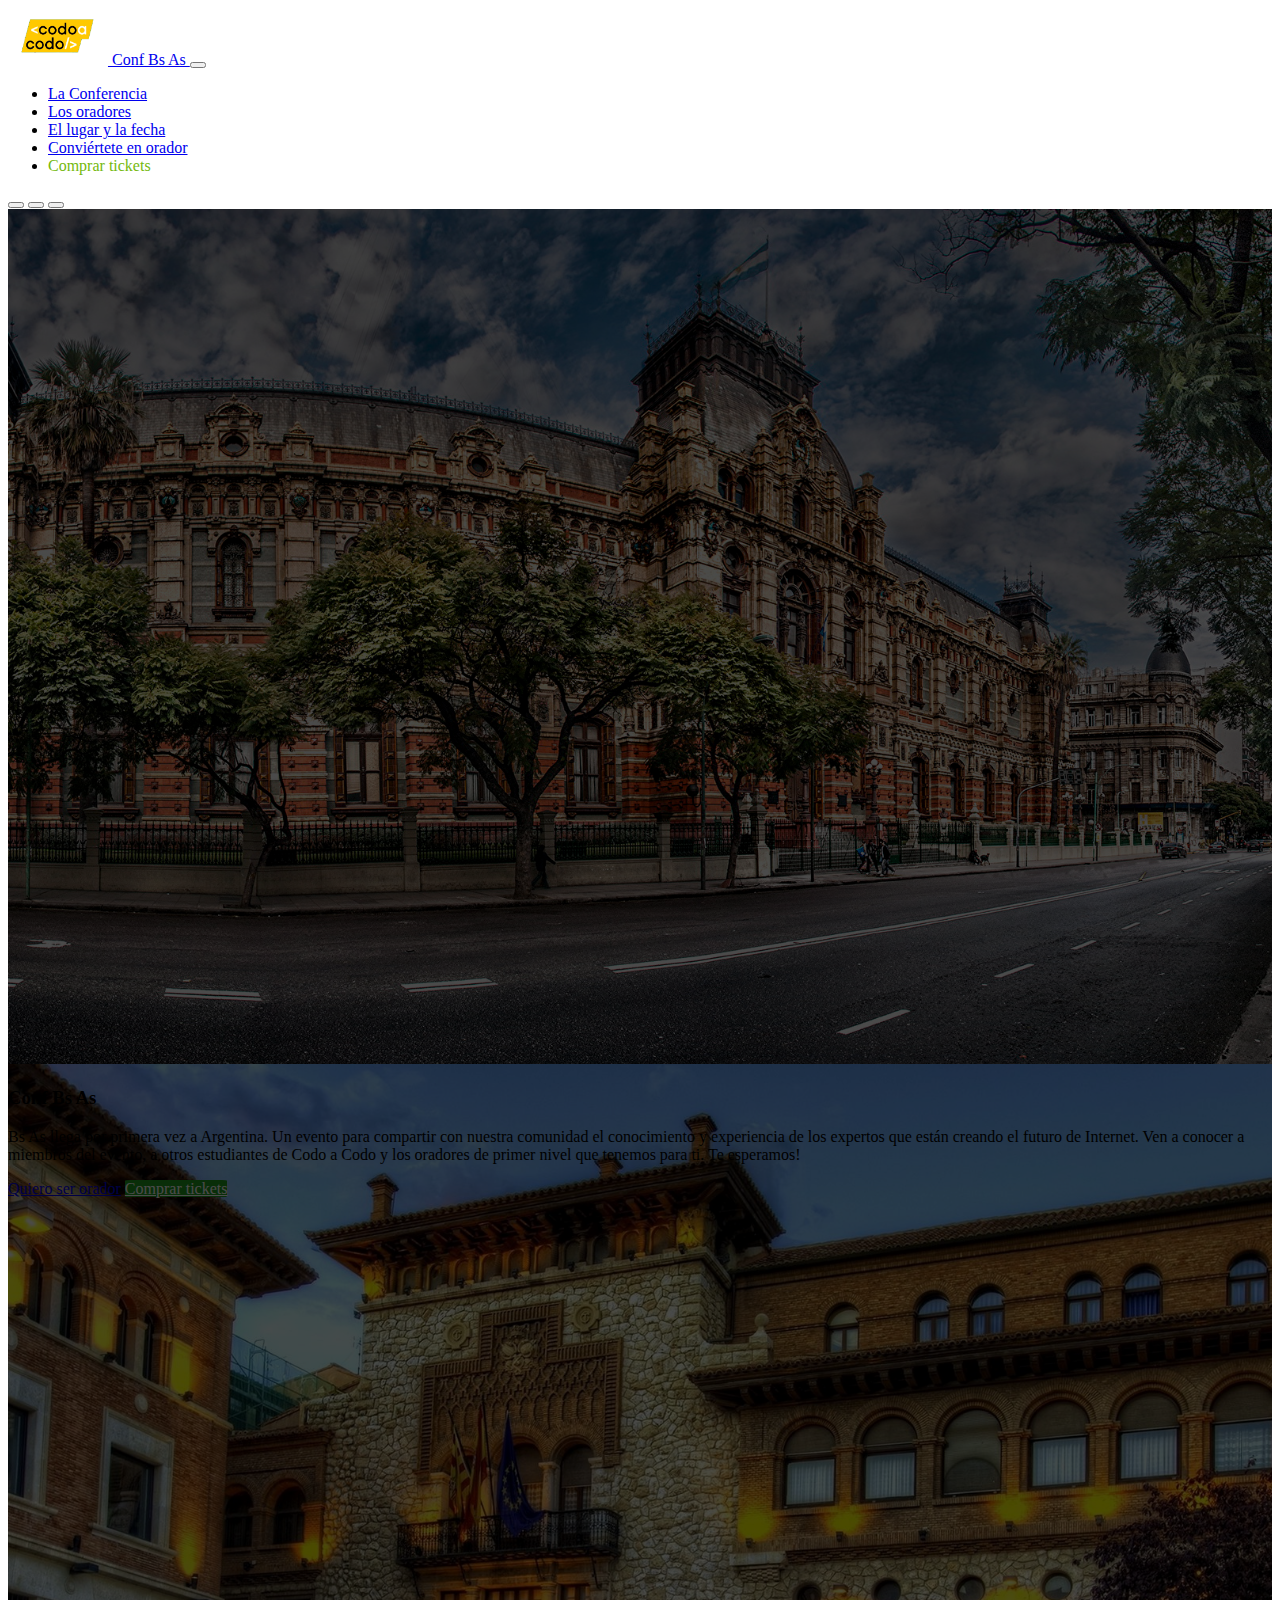
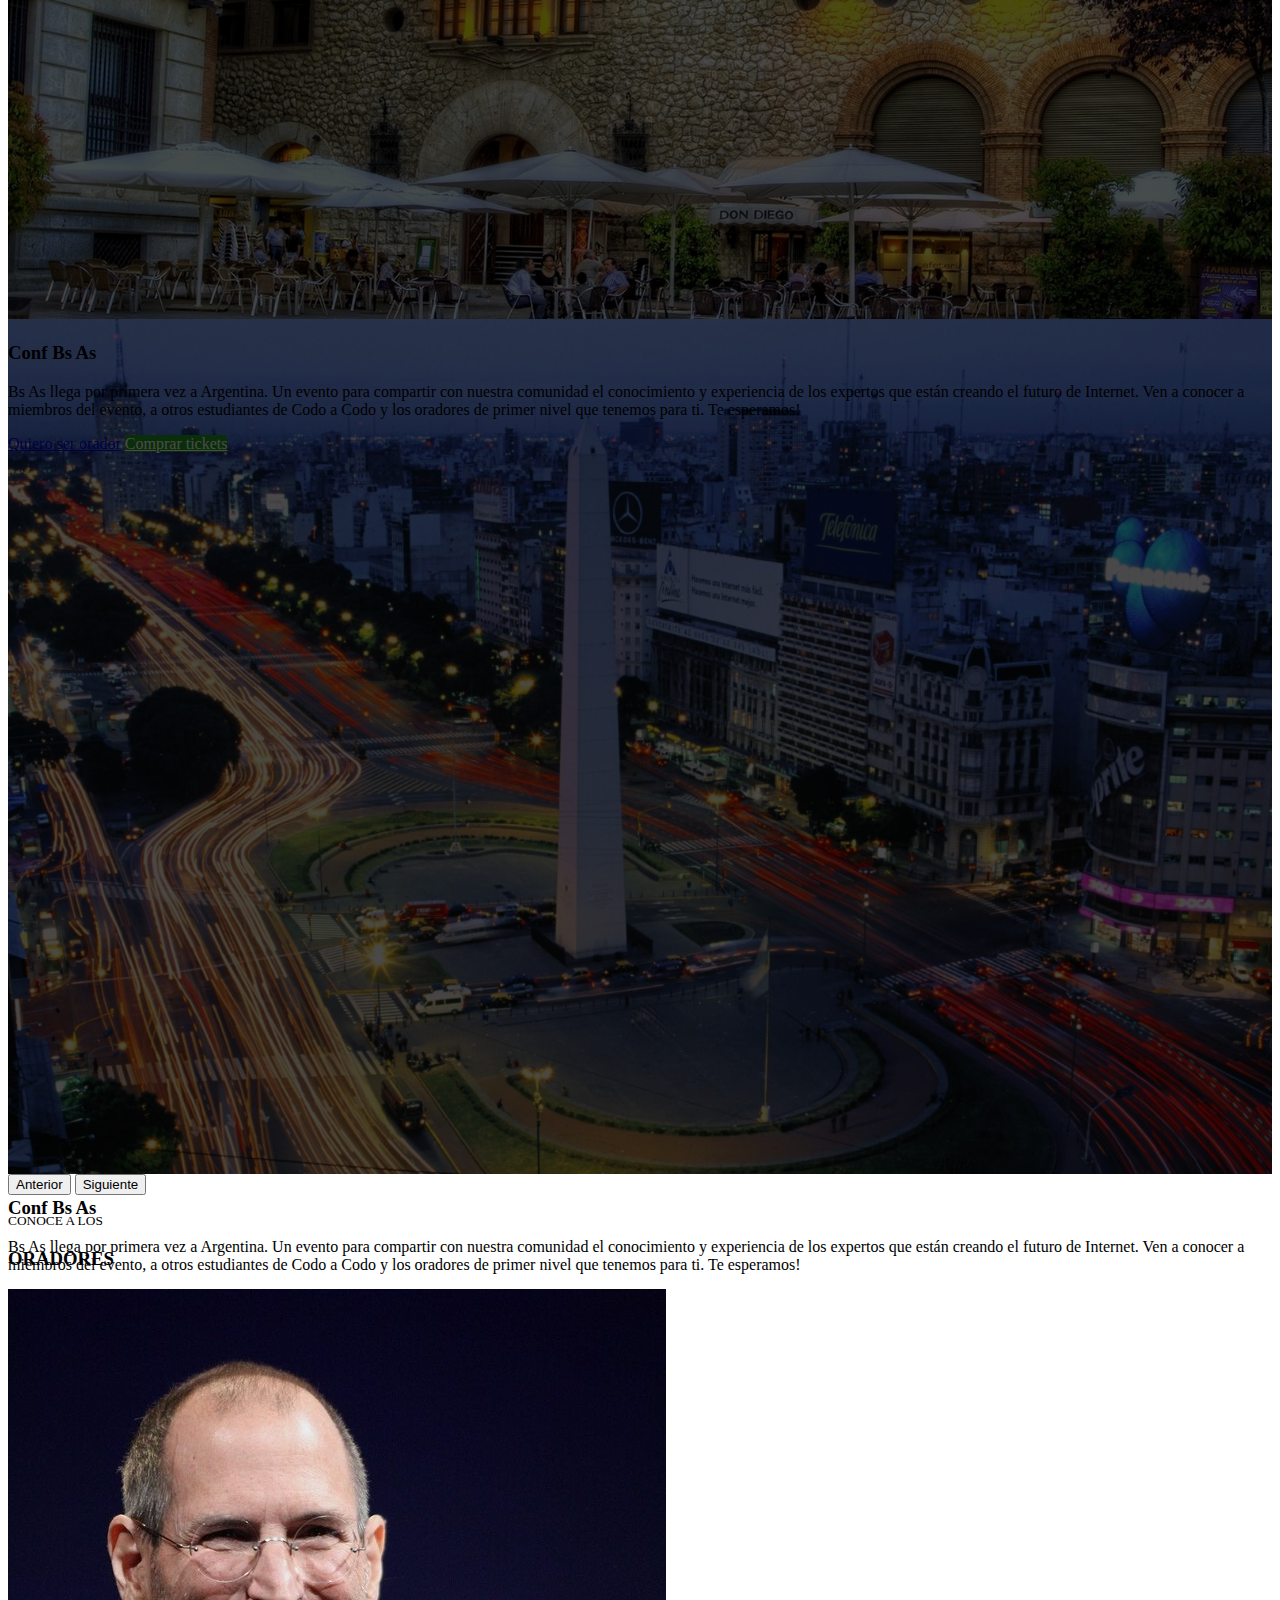
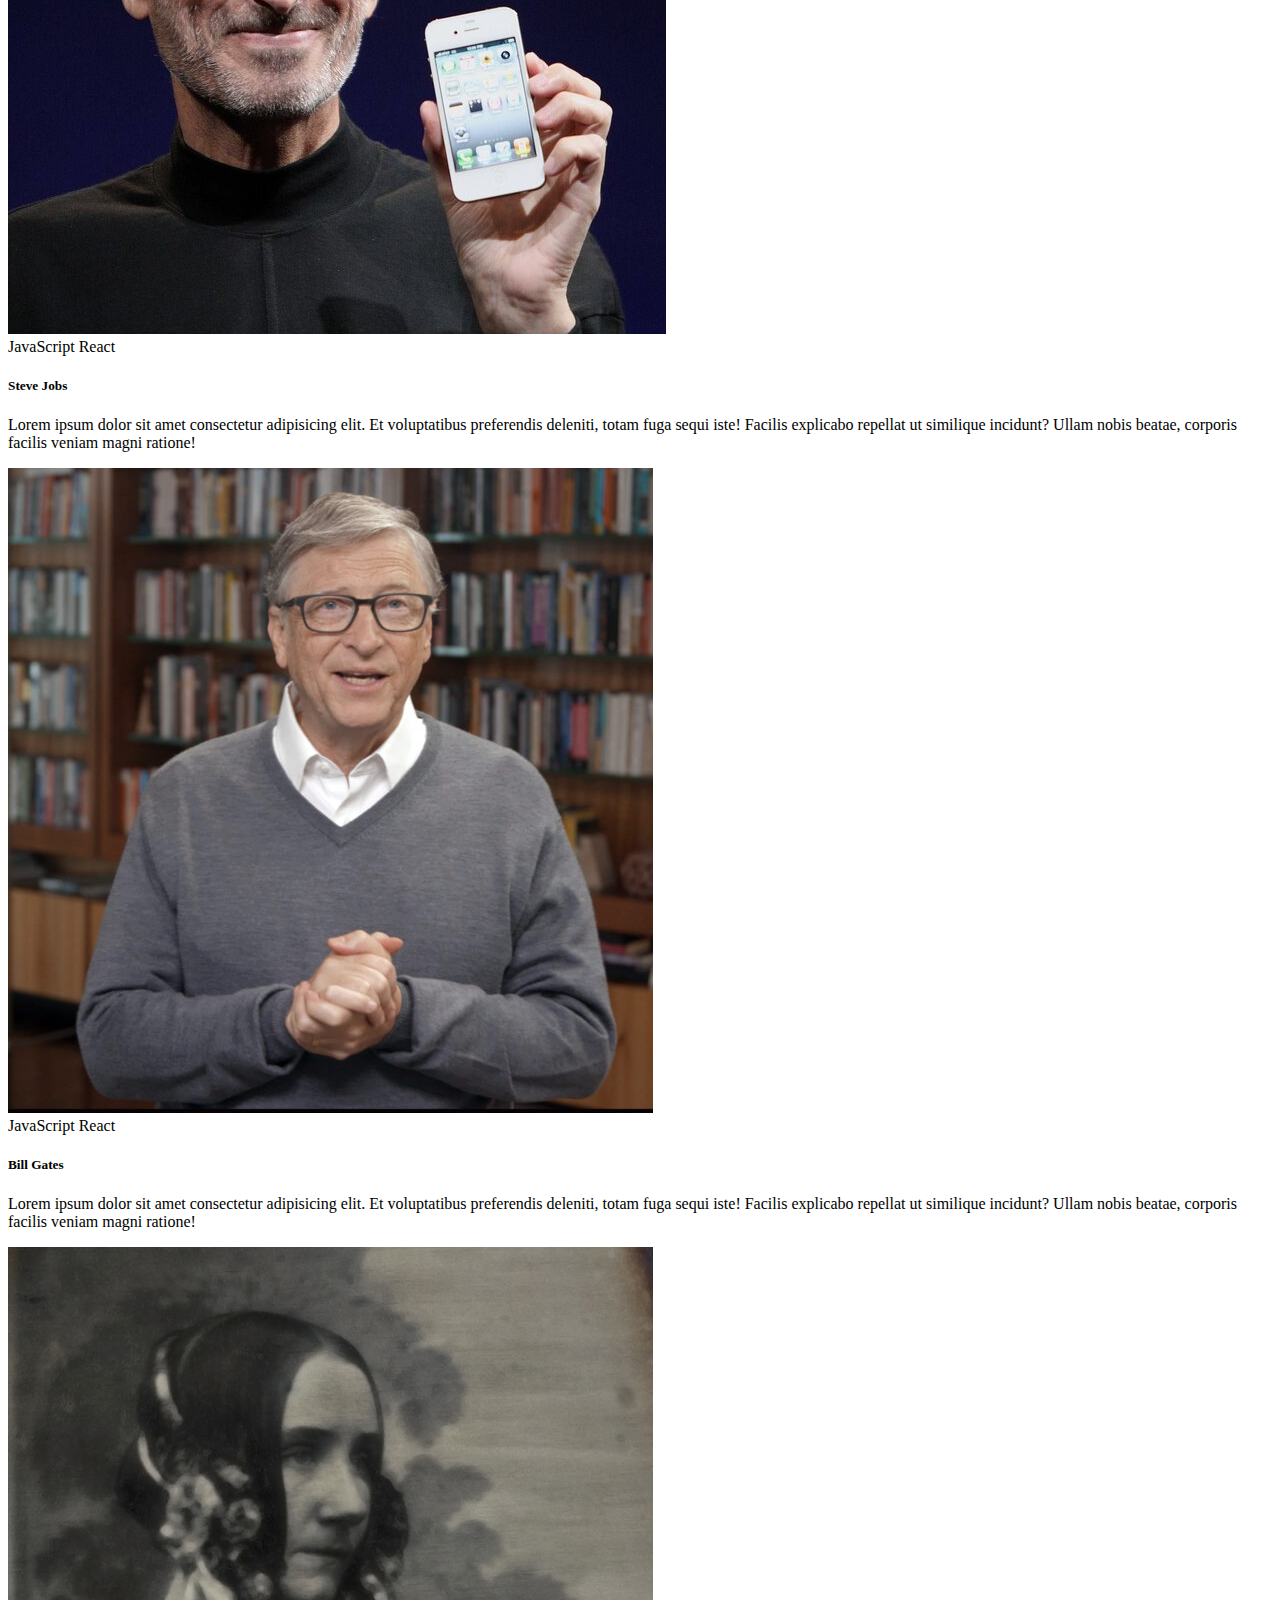
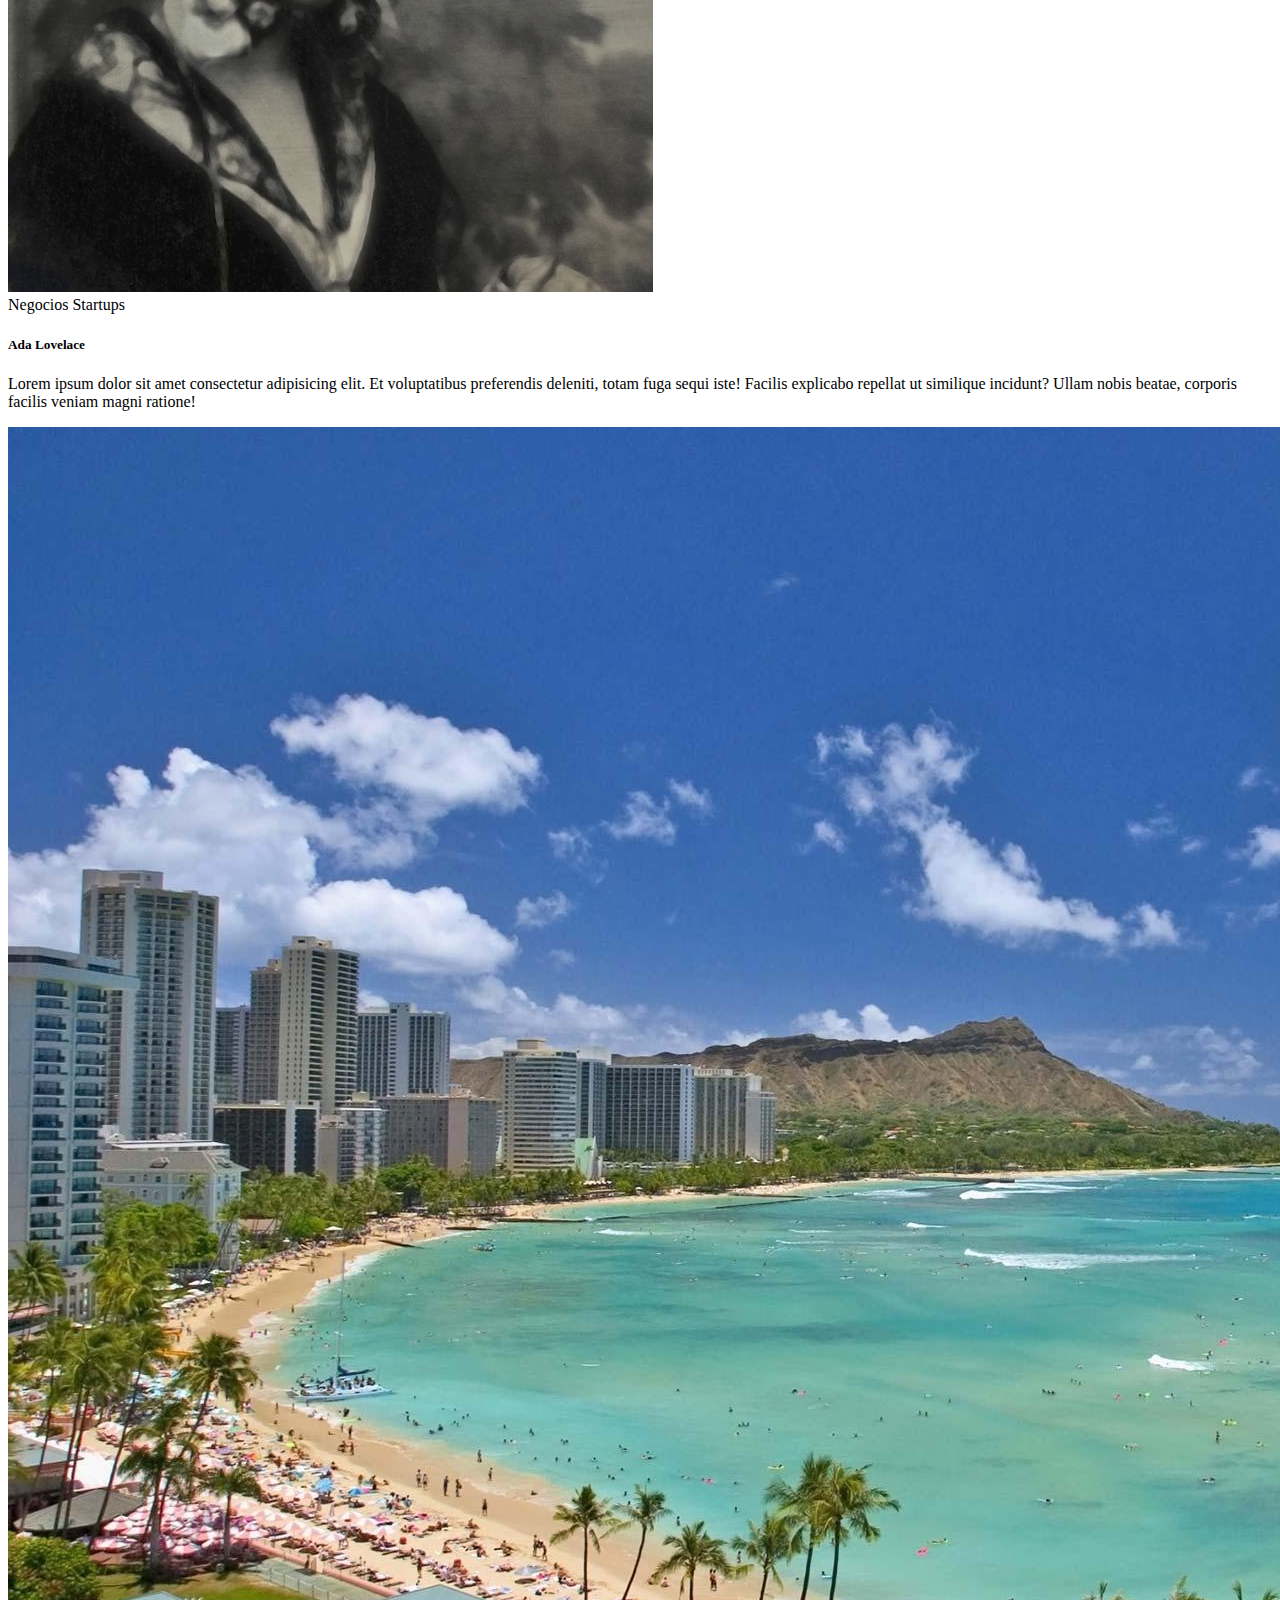
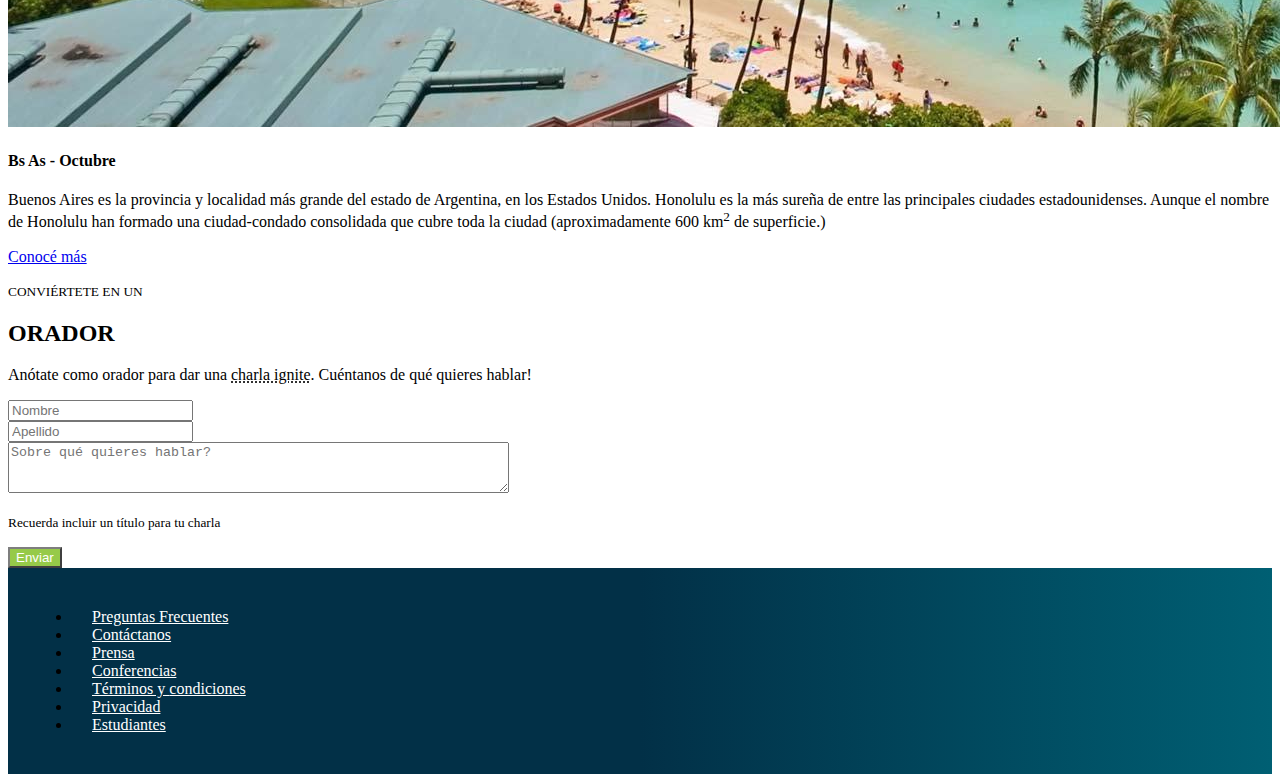
<file: index.html>
<!DOCTYPE html>
<html lang="es">
<head>
    <meta charset="UTF-8">
    <meta name="viewport" content="width=device-width, initial-scale=1.0">
    <link href="https://cdn.jsdelivr.net/npm/bootstrap@5.3.2/dist/css/bootstrap.min.css" rel="stylesheet" integrity="sha384-T3c6CoIi6uLrA9TneNEoa7RxnatzjcDSCmG1MXxSR1GAsXEV/Dwwykc2MPK8M2HN" crossorigin="anonymous">
    <link rel="stylesheet" href="assets/css/mystyes.css">
    <title>Conferencia Bs As - Codo a Codo</title>
</head>
<body>
    <header>
        <nav class="navbar navbar-expand-lg navbar-dark bg-dark">
            <div class="container">
              <a class="navbar-brand" href="index.html">
                <img src="assets/img/codoacodo.png" alt="Logo de Codo a Codo">
                Conf Bs As
              </a>
              <button class="navbar-toggler" type="button" data-bs-toggle="collapse" data-bs-target="#navbarSupportedContent" aria-controls="navbarSupportedContent" aria-expanded="false" aria-label="Toggle navigation">
                <span class="navbar-toggler-icon"></span>
              </button>
              <div class="collapse navbar-collapse justify-content-end" id="navbarSupportedContent">
                <ul class="navbar-nav mb-2 mb-lg-0">
                  <li class="nav-item">
                    <a class="nav-link active" aria-current="page" href="conferencia.html">La Conferencia</a>
                  </li>
                  <li class="nav-item">
                    <a class="nav-link " href="#oradores">Los oradores</a>
                  </li>
                  <li class="nav-item">
                    <a class="nav-link" href="lugaryfecha.html">
                      El lugar y la fecha
                    </a>
                  <li class="nav-item">
                    <a class="nav-link" href="#orador-form">Conviértete en orador</a>
                  </li>
                  <li class="nav-item">
                    <a class="nav-link btn-buytickets" href="./assets/pages/buytickets.html">Comprar tickets</a>
                  </li>
                </ul>
              </div>
            </div>
          </nav>
    </header>
    <main>
      <!--Conf Bs As con carrusel-->
      <section>
        <div id="my-carousel" class="carousel slide mb-5 " data-bs-ride="carousel">
          <div class="carousel-indicators">
            <button type="button" data-bs-target="#myCarousel" data-bs-slide-to="0" class="active" aria-current="true"
                aria-label="Slide 1"></button>
            <button type="button" data-bs-target="#myCarousel" data-bs-slide-to="1" aria-label="Slide 2"></button>
            <button type="button" data-bs-target="#myCarousel" data-bs-slide-to="2" aria-label="Slide 3"></button>
        </div>
        <div class="carousel-inner">
          <div class="carousel-item active bg-ba1">
            <svg class="bd-placeholder-img" width="100%" height="100%" xmlns="http://www.w3.org.2000/svg" aria-hidden="true" preserveAspectRatio="xMidYMid slice" focusable="false"><rect width="100%" height="100%" fill="#000"/></svg>
            <div class="container">
              <div class="carousel-caption text-end pb-5 mb-5">
                <div class="row mar-ba">
                  <div class="col-lg-6 offset-lg-6">
                    <h3 class="h3-cb">Conf Bs As</h3>
                    <p class="">Bs As llega por primera vez a Argentina. Un evento para compartir con nuestra comunidad el conocimiento y experiencia de los expertos que están creando el futuro de Internet. Ven a conocer a miembros del evento, a otros estudiantes de Codo a Codo y los oradores de primer nivel que tenemos para ti. Te esperamos!</p>
                    <div class="btn-confba">
                      <a class="btn btn-outline-light mb-3" href="#orador-form">Quiero ser orador</a>
                      <a class="btn btn-ti ms-2 mb-3" href="./assets/pages/buytickets.html">Comprar tickets</a>
                    </div>
                  </div>
                </div>
              </div>
            </div>
          </div>

          <div class="carousel-item bg-ba2">
            <svg class="bd-placeholder-img" width="100%" height="100%" xmlns="http://www.w3.org.2000/svg" aria-hidden="true" preserveAspectRatio="xMidYMid slice" focusable="false"><rect width="100%" height="100%" fill="#000"/></svg>
            <div class="container">
              <div class="carousel-caption text-end pb-5 mb-5">
                <div class="row mar-ba">
                  <div class="col-lg-6 offset-lg-6">
                    <h3 class="h3-cb">Conf Bs As</h3>
                    <p class="">Bs As llega por primera vez a Argentina. Un evento para compartir con nuestra comunidad el conocimiento y experiencia de los expertos que están creando el futuro de Internet. Ven a conocer a miembros del evento, a otros estudiantes de Codo a Codo y los oradores de primer nivel que tenemos para ti. Te esperamos!</p>
                    <div class="btn-confba">
                      <a class="btn btn-outline-light mb-3" href="#orador-form">Quiero ser orador</a>
                      <a class="btn btn-ti ms-2 mb-3" href="./assets/pages/buytickets.html">Comprar tickets</a>
                    </div>
                  </div>
                </div>
              </div>
            </div>
          </div>
          <div class="carousel-item bg-ba3">
            <svg class="bd-placeholder-img" width="100%" height="100%" xmlns="http://www.w3.org.2000/svg" aria-hidden="true" preserveAspectRatio="xMidYMid slice" focusable="false"><rect width="100%" height="100%" fill="#000"/></svg>
            <div class="container">
              <div class="carousel-caption text-end pb-5 mb-5 ">
                <div class="row mar-ba">
                  <div class="col-lg-6 offset-lg-6">
                    <h3 class="h3-cb">Conf Bs As</h3>
                    <p class="">Bs As llega por primera vez a Argentina. Un evento para compartir con nuestra comunidad el conocimiento y experiencia de los expertos que están creando el futuro de Internet. Ven a conocer a miembros del evento, a otros estudiantes de Codo a Codo y los oradores de primer nivel que tenemos para ti. Te esperamos!</p>
                    <div class="btn-confba">
                      <a class="btn btn-outline-light mb-3" href="#orador-form">Quiero ser orador</a>
                      <a class="btn btn-ti ms-2 mb-3" href="./assets/pages/buytickets.html">Comprar tickets</a>
                    </div>
                  </div>
                </div>
              </div>
            </div>
          </div>
          </div>
            <button class="carousel-control-prev" type="button" data-bs-target="#my-carousel" data-bs-slide="prev">
              <span class="carousel-control-prev-icon" aria-hidden="true"></span>
              <span class="visually-hidden">Anterior</span>
            </button>
            <button class="carousel-control-next" type="button" data-bs-target="#my-carousel" data-bs-slide="next">
              <span class="carousel-control-next-icon" aria-hidden="true"></span>
              <span class="visually-hidden">Siguiente</span>
            </button>
          </div>

    </section>
      <!--Oradores-->
      <section id="oradores">
        <div class="container-fluid text-center">
          <p class="text-uppercase text-secondary pt-2 mb-0"> <small>CONOCE A LOS</small></p>
          <h3 class="text-uppercase">ORADORES</h3>
        </div>
        <!--Cards-->
        <div class="container">
          <div class="card-group gap-5 justify-content-center">
            <div class="card">
                <img src="assets/img/steve.jpg" class="card-img-top" alt="Steve Jobs">
                <div class="card-body my-3">
                  <span class="badge bg-warning text-dark ">JavaScript</span>
                  <span class="badge bg-info">React</span>
                  <h5 class="card-title">Steve Jobs</h5>
                  <p class="card-text my-3">Lorem ipsum dolor sit amet consectetur adipisicing elit. Et voluptatibus preferendis deleniti, totam fuga sequi iste! Facilis explicabo repellat ut similique incidunt? Ullam nobis beatae, corporis facilis veniam magni ratione!</p>
            </div>
            </div>
            <div class="card">
                <img src="assets/img/bill.jpg" class="card-img-top" alt="Bill Gates">
                <div class="card-body my-3">
                  <span class="badge bg-warning text-dark">JavaScript</span>
                  <span class="badge bg-info">React</span>
                  <h5 class="card-title">Bill Gates</h5>
                  <p class="card-text my-3">Lorem ipsum dolor sit amet consectetur adipisicing elit. Et voluptatibus preferendis deleniti, totam fuga sequi iste! Facilis explicabo repellat ut similique incidunt? Ullam nobis beatae, corporis facilis veniam magni ratione!</p>
                </div>
            </div>
            <div class="card">
                <img src="assets/img/ada.jpeg" class="card-img-top" alt="Ada Lovelace">
                <div class="card-body my-3">
                  <span class="badge bg-secondary">Negocios</span>
                  <span class="badge bg-danger">Startups</span>
                  <h5 class="card-title">Ada Lovelace</h5>
                  <p class="card-text m-3">Lorem ipsum dolor sit amet consectetur adipisicing elit. Et voluptatibus preferendis deleniti, totam fuga sequi iste! Facilis explicabo repellat ut similique incidunt? Ullam nobis beatae, corporis facilis veniam magni ratione!</p>
                </div>
            </div>
        </div> 
        </div>  
      </section>
      <!--Section Bs As Oct-->
      <div class="container-fluid mt-5">
        <div class="row">
          <img src="assets/img/honolulu.jpg" class="img-fluid col-sm-12 col-md-6 mx-0 px-0" alt="beach">
          <div class="col-sm-12 col-md-6 bg-black bg-opacity-75">
            <div class="card-body text-light m-2">
              <h4 class="card-title fw-bold my-3">Bs As - Octubre</h4>
              <p class="card-text">Buenos Aires es la provincia y localidad más grande del estado de Argentina, en los Estados Unidos. Honolulu es la más sureña de entre las principales ciudades estadounidenses. Aunque el nombre de Honolulu han formado una ciudad-condado consolidada que cubre toda la ciudad (aproximadamente 600 km<sup>2</sup> de superficie.)</p>
              <a href="#" class="btn text-light border">Conocé más</a>
            </div>
          </div>
        </div>
      </div>
    </main>
    <!--form-->
    <section id="orador-form" class="container-fluid w-75">
      <div class="container-fluid w-75">
        <p class="text-center my-4 pt-2 mb-0 text-secondary">
          <small>CONVIÉRTETE EN UN</small>
        </p>
        <h2 class="text-center fw-semibold">ORADOR</h2>
        <p class="card-text text-center">Anótate como orador para dar una <abbr title="charla ignite">charla ignite</abbr>. Cuéntanos de qué quieres hablar!</p>
        <form action="">
          <div class="row gx-2">
            <div class="col-md-6 mb-3">
              <input type="text" id="name" name="name" class="form-control" placeholder="Nombre" aria-label="First name">
            </div>
            <div class="col-md mb-3">
              <input type="text" id="lastname" name="lastname" class="form-control" placeholder="Apellido" aria-label="Last name">
            </div>
          </div>
            <div class="mb-3">
              <textarea class="form-control fs-4" placeholder="Sobre qué quieres hablar?" cols="60" rows="3" id="Textarea1"></textarea>
              <p class="my-2 text-muted"><small>Recuerda incluir un título para tu charla</small></p>
            </div>
            <div class="d-grid gap-2">
              <button class="btn btn-lg" type="submit" id="btn-form">Enviar</button>
        </form>
      </div>
    </section>

    <!--Footer-->
    <footer class="container-fluid foot my-4">
        <ul class="navbar justify-content-center list-unstyled">
            <li class="nav-item">
                <a class="nav-link" href="#">Preguntas Frecuentes</a>
            </li>
            <li class="nav-item">
                <a class="nav-link" href="#">Contáctanos</a>
            </li>
            <li class="nav-item">
                <a class="nav-link" href="#">Prensa</a>
            </li>
            <li class="nav-item">
                <a class="nav-link" href="#">Conferencias</a>
            </li>
            <li class="nav-item">
                <a class="nav-link" href="#">Términos y <span>condiciones</span></a>
            </li>
            <li class="nav-item">
                <a class="nav-link" href="#">Privacidad</a>
            </li>
            <li class="nav-item">
                <a class="nav-link" href="#">Estudiantes</a>
            </li>
        </ul>
    </footer>
    <script src="https://cdn.jsdelivr.net/npm/bootstrap@5.3.2/dist/js/bootstrap.bundle.min.js" integrity="sha384-C6RzsynM9kWDrMNeT87bh95OGNyZPhcTNXj1NW7RuBCsyN/o0jlpcV8Qyq46cDfL" crossorigin="anonymous"></script>
    <script src=".//assets/js/buytickets.js"></script>
</body>
</html>
</file>
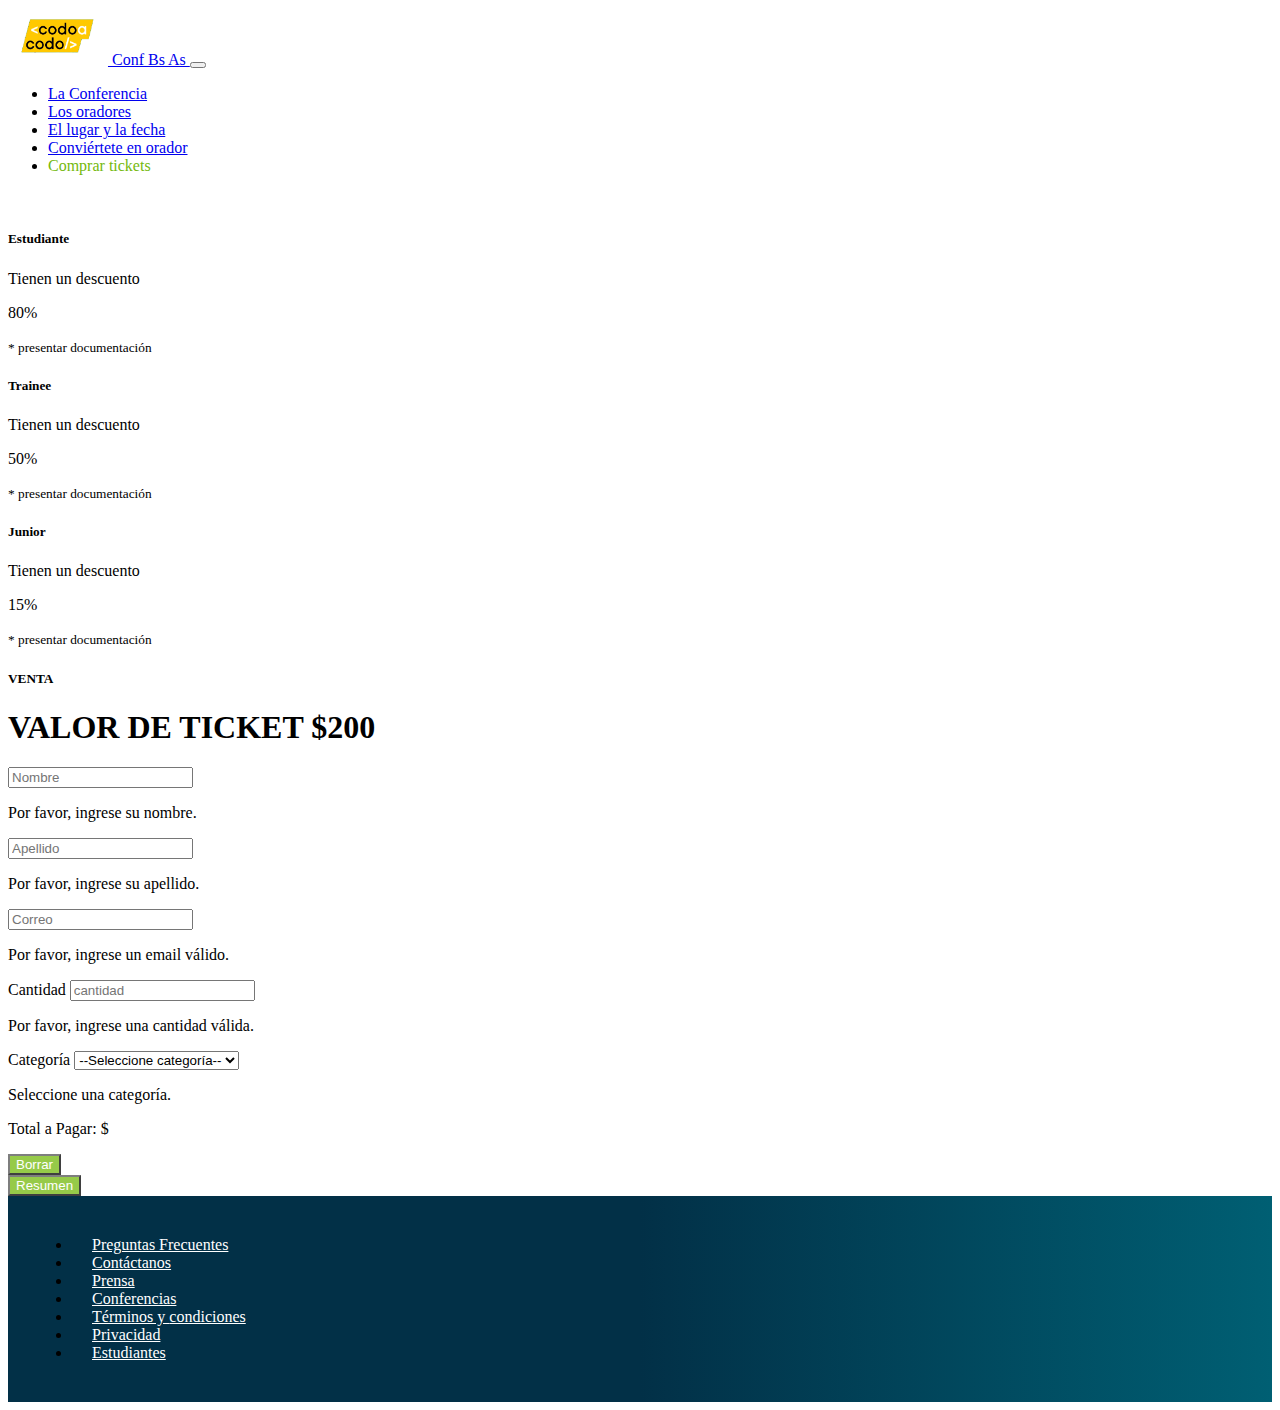
<file: assets/pages/buytickets.html>
<!DOCTYPE html>
<html lang="es">
<head>
    <meta charset="UTF-8">
    <meta name="viewport" content="width=device-width, initial-scale=1.0">
    <link rel="stylesheet" href="./../css/buytickets.css">
    <link href="https://cdn.jsdelivr.net/npm/bootstrap@5.3.2/dist/css/bootstrap.min.css" rel="stylesheet" integrity="sha384-T3c6CoIi6uLrA9TneNEoa7RxnatzjcDSCmG1MXxSR1GAsXEV/Dwwykc2MPK8M2HN" crossorigin="anonymous">
    <title>Compra de Tickets</title>
    <style>
      .own {
        display: block;
      }
      .none {
        display: none;
      }
    </style>
</head>
<body>
    <header>
      <nav class="navbar navbar-expand-lg navbar-dark bg-dark">
        <div class="container">
          <a class="navbar-brand" href="./../../index.html">
            <img src="./../img/codoacodo.png" alt="Logo de Codo a Codo">
            Conf Bs As
          </a>
          <button class="navbar-toggler" type="button" data-bs-toggle="collapse" data-bs-target="#navbarSupportedContent" aria-controls="navbarSupportedContent" aria-expanded="false" aria-label="Toggle navigation">
            <span class="navbar-toggler-icon"></span>
          </button>
          <div class="collapse navbar-collapse justify-content-end" id="navbarSupportedContent">
            <ul class="navbar-nav mb-2 mb-lg-0">
              <li class="nav-item">
                <a class="nav-link" aria-current="page" href="conferencia.html">La Conferencia</a>
              </li>
              <li class="nav-item">
                <a class="nav-link " href="#oradores">Los oradores</a>
              </li>
              <li class="nav-item">
                <a class="nav-link" href="lugaryfecha.html">
                  El lugar y la fecha
                </a>
              <li class="nav-item">
                <a class="nav-link active" href="#orador-form">Conviértete en orador</a>
              </li>
              <li class="nav-item">
                <a class="nav-link btn-buytickets" href="./../pages/buytickets.html">Comprar tickets</a>
              </li>
            </ul>
          </div>
        </div>
      </nav>
    </header> <br>

    <main>
        <!--Category cards-->
        <section >
            <div class="container fluid d-flex justify-content-center ">
                <div class="border border-secondary border-opacity-25 ">
                    <div class="card-group align-items-center">
                      <div class="card border border-primary bor-rad">
                        <div class="card-body text-center">
                          <h5 class="card-title">Estudiante</h5>
                          <p class="card-text">Tienen un descuento</p>
                          <p class="fw-bold">80%</p>
                          <p class="card-text"><small class="text-body-secondary">* presentar documentación</small></p>
                        </div>
                      </div>
                      <div class="card border border-success ms-1 text-center bor-rad ">
                        <div id="secondCard" class="card-body">
                            <h5 class="card-title">Trainee</h5>
                            <p class="card-text">Tienen un descuento</p>
                            <p class="fw-bold">50%</p>
                            <p class="card-text"><small class="text-body-secondary">* presentar documentación</small></p>
                        </div>
                      </div>
                      <div class="card border border-warning ms-1 text-center bor-rad ">
                        <div class="card-body">
                            <h5 class="card-title">Junior</h5>
                            <p class="card-text">Tienen un descuento</p>
                            <p class="fw-bold">15%</p>
                            <p class="card-text"><small class="text-body-secondary">* presentar documentación</small></p>
                        </div>
                      </div>
                    </div>
            </div>

        </section>

        <!--Form-->
        <section class="container-fluid w-50 h-75">
            <div class="text-center">
                <h5 class="fw-normal pt-2">
                    VENTA
                </h5>
                <h1 class="fw-semibold">
                    VALOR DE TICKET $200
                </h1>
            </div>
            <div class="container-fluid col-9">
              <form action="" class="row g-3">
                <!--<div class="invalid-feedback" id="errorCampos">
                  <p>Por favor, llene los campos</p>
                </div>-->
                <div class="col-md-6">
                  <input type="text" class="form-control" id="Name" placeholder="Nombre" aria-label="Name" name="Name" required>
                  <div class="invalid-feedback" id="msErrorName">
                    <p>Por favor, ingrese su nombre.</p>
                  </div>

                </div>
                <div class="col-md-6">
                  <input type="text" class="form-control" id="LastName" placeholder="Apellido" aria-label="LastName" name="LastName" required>
                  <div class="invalid-feedback" id="msErrorLastName">
                    <p>Por favor, ingrese su apellido.</p>
                  </div>
                </div>
                <div class="col-12">
                  <input type="email" class="form-control" id="Email" placeholder="Correo" aria-label="Email" name="Email" required>
                  <div class="invalid-feedback" id="msErrorEmail">
                    <p>Por favor, ingrese un email válido.</p>
                  </div>
                </div>
                <div class="col-md-6">
                  <label for="Amount" class="form-label">Cantidad</label>
                  <input type="number" min="1" pattern="[1-9]{5}" maxlength="5" class="form-control" name="amount" id="Amount" placeholder="cantidad" required>
                  <div class="invalid-feedback" id="msErrorAmount">
                    <p>Por favor, ingrese una cantidad válida.</p>
                  </div>
                </div>
                <div class="col-6">
                  <label for="Category" class="form-label">Categoría</label>
                  <select name="" id="categories" class="form-select">
                    <option value="" selected>--Seleccione categoría--</option>
                    <option id="estudiante" value="1">Estudiante</option>
                    <option id="trainee" value="2">Trainee</option>
                    <option id="junior" value="3">Junior</option>
                    <option id="ninguno" value="0">Ninguno</option>
                  </select>
                  <div class="invalid-feedback" id="msErrorCategories">
                    <p>Seleccione una categoría.</p>
                  </div>
                </div>
                <div class="alert alert-primary opacity-75" role="alert">
                  <p class="mb-0 opacity-100" id="totPag">Total a Pagar: $</p>
                </div>
                <div class="d-grid col">
                  <button class="btn btn-col botonEnviar" id="btnBorrar" type="reset" >Borrar</button>
                </div>
                <div class="d-grid col">
                  <button class="btn btn-col botonEnviar " id="btnResumen" type="button" >Resumen</button>
                </div>
            </form>
            </div>

        </section>
    </main>

    <footer class="container-fluid foot my-4">
        <ul class="navbar justify-content-center list-unstyled">
            <li class="nav-item">
                <a class="nav-link" href="#">Preguntas Frecuentes</a>
            </li>
            <li class="nav-item">
                <a class="nav-link" href="#">Contáctanos</a>
            </li>
            <li class="nav-item">
                <a class="nav-link" href="#">Prensa</a>
            </li>
            <li class="nav-item">
                <a class="nav-link" href="#">Conferencias</a>
            </li>
            <li class="nav-item">
                <a class="nav-link" href="#">Términos y <span>condiciones</span></a>
            </li>
            <li class="nav-item">
                <a class="nav-link" href="#">Privacidad</a>
            </li>
            <li class="nav-item">
                <a class="nav-link" href="#">Estudiantes</a>
            </li>
        </ul>
    </footer>
    <script src="./../js/buytickets.js"></script>
    <script src="https://cdn.jsdelivr.net/npm/bootstrap@5.3.2/dist/js/bootstrap.bundle.min.js" integrity="sha384-C6RzsynM9kWDrMNeT87bh95OGNyZPhcTNXj1NW7RuBCsyN/o0jlpcV8Qyq46cDfL" crossorigin="anonymous"></script>    
</body>
</html>
</file>
<file: assets/css/mystyes.css>
/*navbar*/
.navbar-brand img {
    max-width: 100px;
}

.btn-buytickets {
    text-decoration: none;
    color: rgb(116, 185, 13) !important;
    
}

/*Conf Bs As with carousel*/

 .btn-ti {
    border-radius: 5%;
    background-color: rgb(33, 155, 33);
    color: white;
 }


 .bg-ba1 { background-image: url(../img/ba1.jpg);}
 .bg-ba2 {background-image: url(../img/ba2.jpg);}
 .bg-ba3 {background-image: url(../img/ba3.jpg);}

 .carousel-item {
    background-size: cover;
    background-position: center center;
  }

  .carousel-item svg { opacity: .7; }

  .carousel-caption {
    bottom: 3rem;
    z-index: 10;
  }

  .carousel-item {
    height: 37rem;
    min-height: 95vh;
  }

/*form*/

#btn-form {
    background: rgb(116, 185, 13);
    opacity: 0.75;
    color: white;
}

 /*footer */
.foot {
    background: linear-gradient(to right, #023047, #023047, #005f73);
    padding: 1.5rem;
  }

footer .nav-link {
    color: white;
    margin: 0 20px;
    max-width: min-content;
    text-align: center;
}

@media (max-width: 480px) {
  .mar-ba {
    font-size: smaller;
  }
}

@media (max-width: 200px) {
  .mar-ba{
    font-size: 10px !important;
  }

}
</file>
<file: assets/css/buytickets.css>
/*navbar*/
.navbar-brand img {
    max-width: 100px;
}

.btn-buytickets {
    text-decoration: none;
    color: rgb(116, 185, 13) !important;
    
}

/*main*/
.bor-rad {
    border-radius: 0px !important;
}

.btn-col {
    background: rgb(116, 185, 13) !important;
    opacity: 0.75 !important;
    color: white !important;
}

 /*footer */
 .foot {
    background: linear-gradient(to right, #023047, #023047, #005f73);
    padding: 1.5rem;
  }

footer .nav-link {
    color: white;
    margin: 0 20px;
    max-width: min-content;
    text-align: center;
}
</file>
